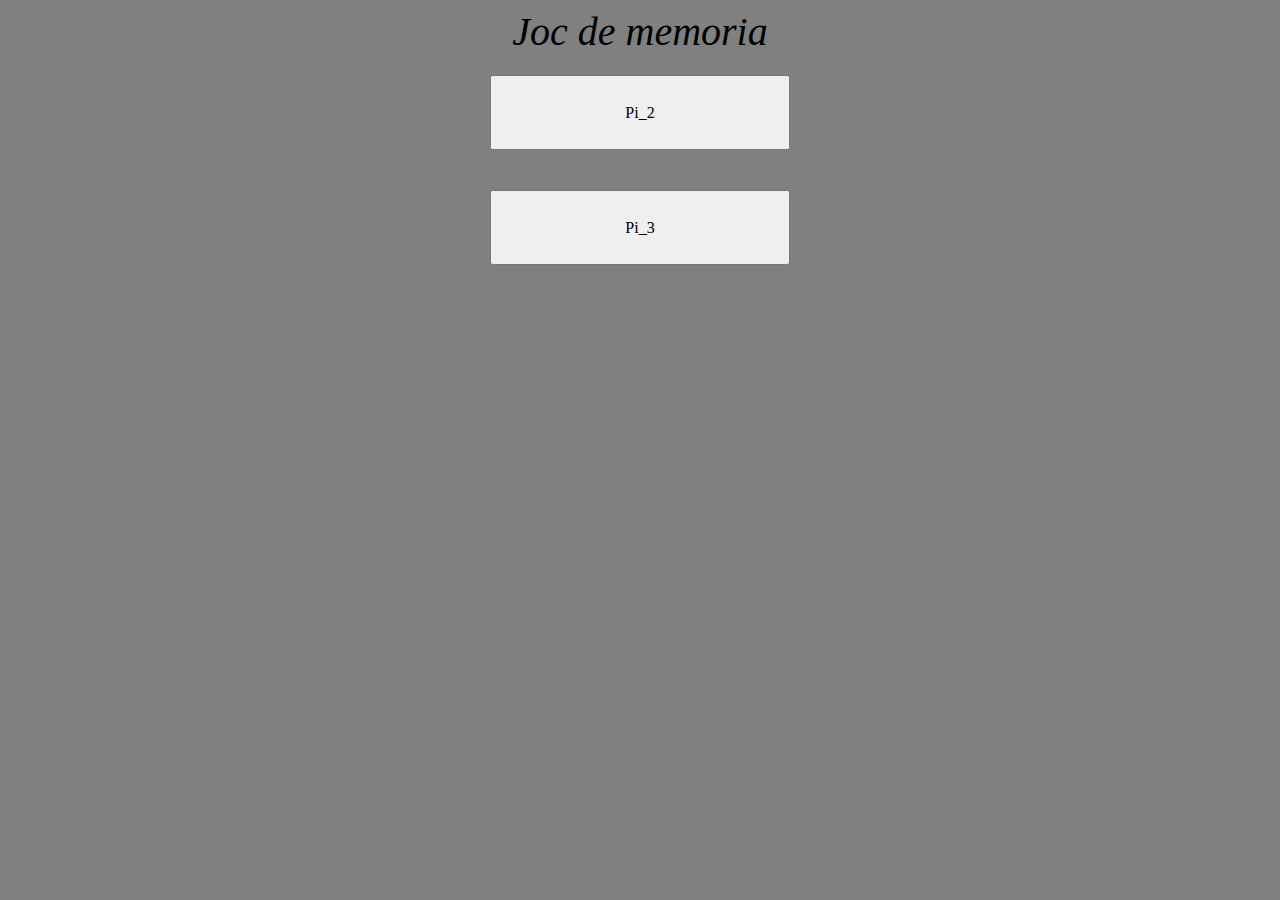
<file: index.html>
<!DOCTYPE html> 
<html>
	<head>
		<link rel="stylesheet" href="./main.css">	
		<script src="./loader.js"></script>
		<title>Pràctica individual 1</title>
	</head>
	<body>
		<title class="titol">Joc de memoria </title>
		<button class="button-menu" id="buttonPi2" onclick="redirectIndex()">Pi_2</button>
		<button class="button-menu" id="buttonPi3" onclick="redirectOpcions()">Pi_3</button>
	</body>
</html>
</file>
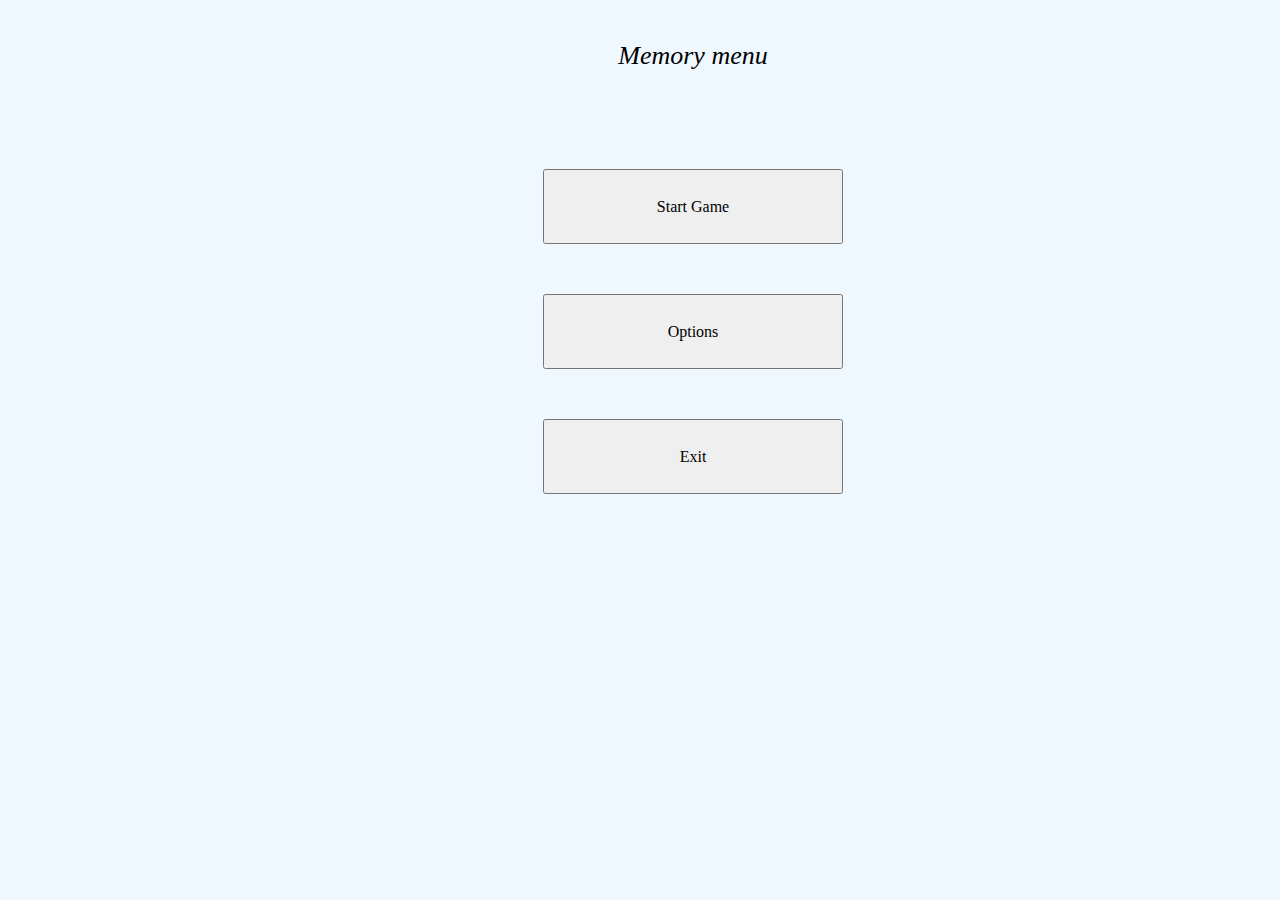
<file: pi_2/index.html>
<!DOCTYPE html> 
<html>
	<head>
		<link rel="stylesheet" href="./styles/main.css">
		<script src="./js/loader.js"></script>
		<script src="./js/game_info.js"></script>
		<script src="./js/menu_controller.js"></script>
		<title> My first game - Menu </title>
	</head>
	<body>
		<p class="menu-object" id="title">Memory menu</p>
		<button class="menu-object" id="button1" onclick="start_game()"> 
			Start Game 
		</button>
		<button class="menu-object" id="button2" onclick="options()"> 
			Options 
		</button>
		<button class="menu-object"  id="button3" onclick="exit()"> 
			Exit 
		</button>
	</body>
</html>
</file>
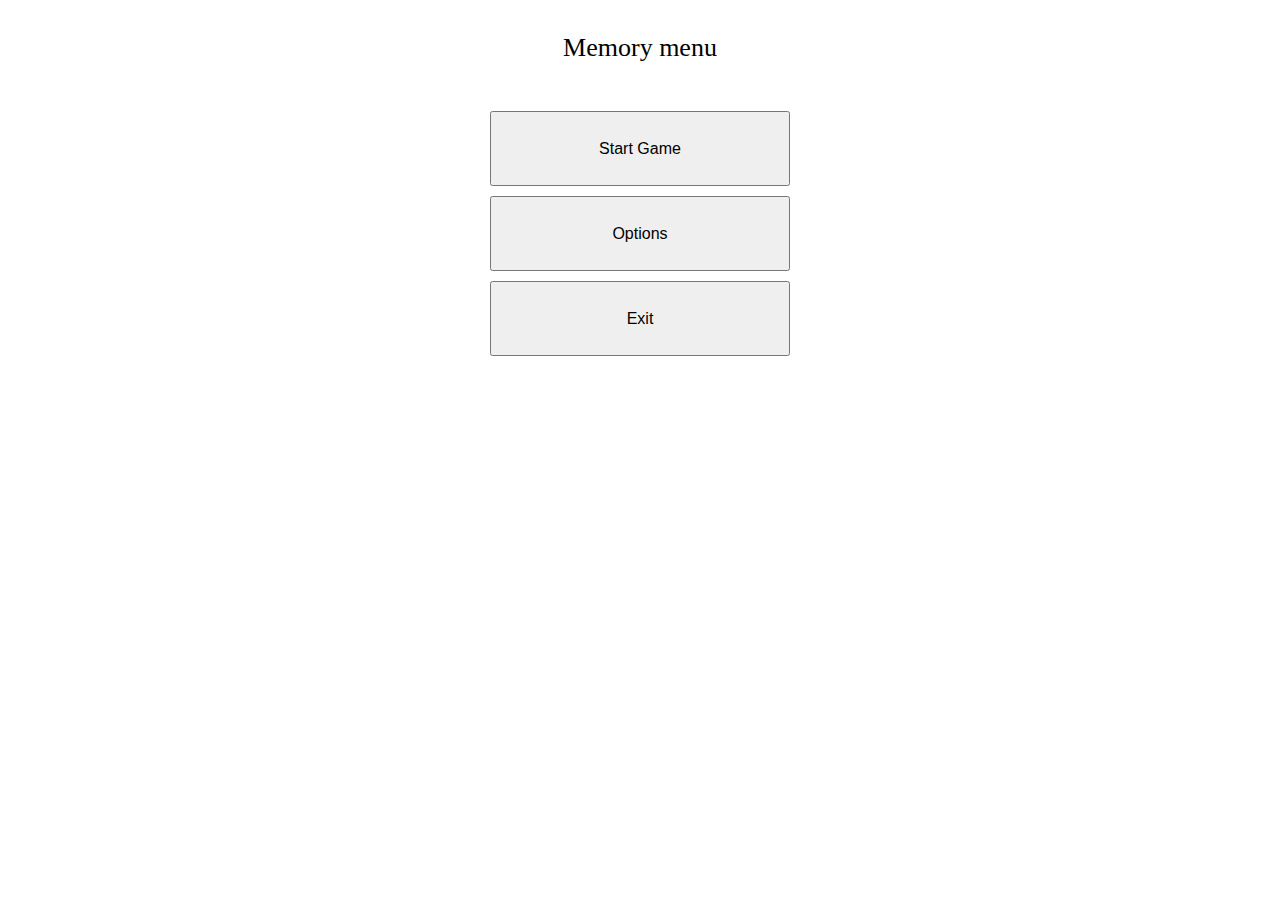
<file: pi_3/index.html>
<!DOCTYPE html> 
<html>
	<head>
		<link rel="stylesheet" href="./styles/main.css">
		<script src="./js/loader.js"></script>
		<script src="./js/game_info.js"></script>
		<script src="./js/menu_controller.js"></script>
		<title> My first game - Menu </title>
	</head>
	<body>
		<p class="menu-object" id="title">Memory menu</p>
		<button class="menu-object" onclick="start_game()"> 
			Start Game 
		</button>
		<button class="menu-object" onclick="options()"> 
			Options 
		</button>
		<button class="menu-object" onclick="exit()"> 
			Exit 
		</button>
	</body>
</html>
</file>
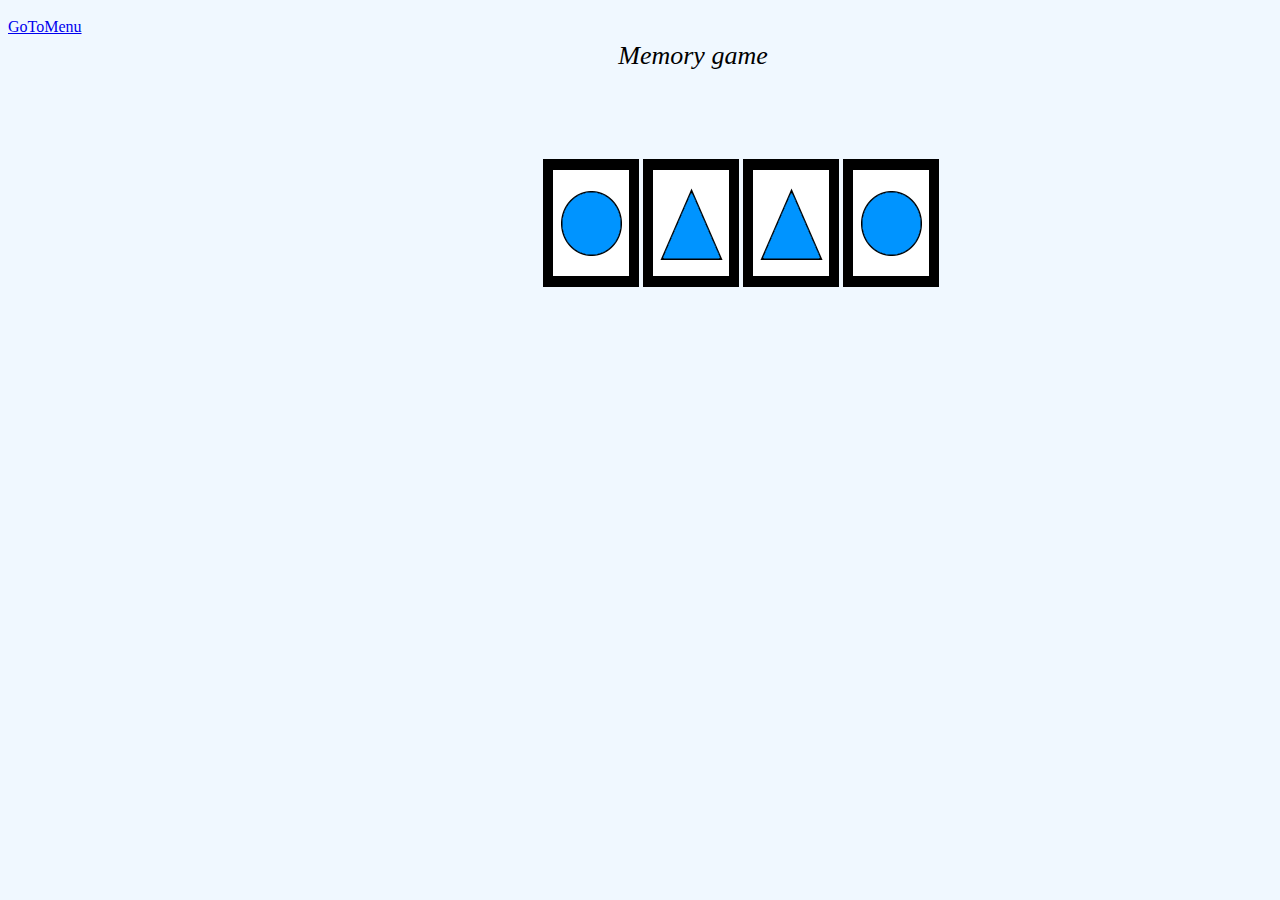
<file: pi_2/html/game.html>
<!DOCTYPE html> 
<html>
	<head>
		<link rel="stylesheet" href="../styles/main.css">
		<script src="../js/game_controller.js"></script>
		<script src="../js/loader.js"></script>
		<title> My first game - Game </title>
	</head>
	<body>
		<p class="menu-object" id="title">Memory game</p>
		<div style="grid-row: 3; grid-column: 6/11;">
			<img src="../resources/cb.png" onclick="items[0].do_click()">
			<img src="../resources/tb.png" onclick="items[1].do_click()">
			<img src="../resources/tb.png" onclick="items[2].do_click()">
			<img src="../resources/cb.png" onclick="items[3].do_click()">
		</div>
		<a class="menu-object" href="../">GoToMenu</a>
	</body>
</html>
</file>
<file: main.css>
.button-menu { 
    width: 300px;
    height: 75px;
    font-size: 16px;
    font-family: cursive;
}
#buttonPi2 {
    grid-column: 2;
    grid-row: 2;
    justify-self: center;
}
#buttonPi3 {
    grid-column: 2;
    grid-row: 4;
    justify-self: center;
}
.button-menu:active {
    font-size: 18px;
    width: 275px;
    height: 70px;
}

.button-menu:hover:not(:active) {
    font-size: 22px;
    width: 325px;
    height: 85px;
    background-color: aquamarine;
}
.titol {
    display: block;
    font-size: 40px;
    grid-column: 2;
    grid-row: 1;
    text-align:center;
    font-style: italic;
    font-family: cursive;
}
body {
    background-color: grey;
    display: grid;
    grid-template-columns: repeat(3, minmax(0,1fr));
    grid-gap: 20px;
}
</file>
<file: pi_2/styles/main.css>
#title {
	font-size: 26px;
	line-height: 75px;
	grid-column: 6;
	grid-row: 1;
	font-style: italic;
}

.menu-object{
	width: 300px;
	height: 75px;
	font-size: 16px;
	margin-top: 10px;
	font-family:cursive;
}
#button1 {
	grid-column: 6;
	grid-row: 3;
}

#button2 {
	grid-column: 6;
	grid-row: 5;
}

#button3 {
	grid-column: 6;
	grid-row: 7;
}
p{
	text-align: center;
}

button.menu-object:active{
	font-size: 18px;
	width: 275px;
	height: 70px;
}

button.menu-object:hover:not(:active) {
	font-size: 22px;
	width: 325px;
	height: 85px;
	background-color: aquamarine;
}
body{
	display: grid;
    background-color: aliceblue;
	grid-template-columns: repeat(12, minmax(0,1fr));
    grid-gap: 20px;
}
</file>
<file: pi_3/styles/main.css>
input[type=number]{
	height: 3rem;
    font-size: 1.3rem;
    font-weight: bold;
    width: 3rem;
    text-align: center;
}

#title{
	font-size: 26px;
	line-height: 75px;
}
.menu-object{
	display:block;
	margin-left: auto;
	margin-right: auto;
	width: 300px;
	height: 75px;
	font-size: 16px;
	margin-top: 10px;
}

p{
	text-align: center;
}

button.menu-object:active{
	font-size: 18px;
	width: 275px;
	height: 70px;
}

button.menu-object:hover:not(:active){
	font-size: 22px;
	width: 325px;
	height: 85px;
}
</file>
